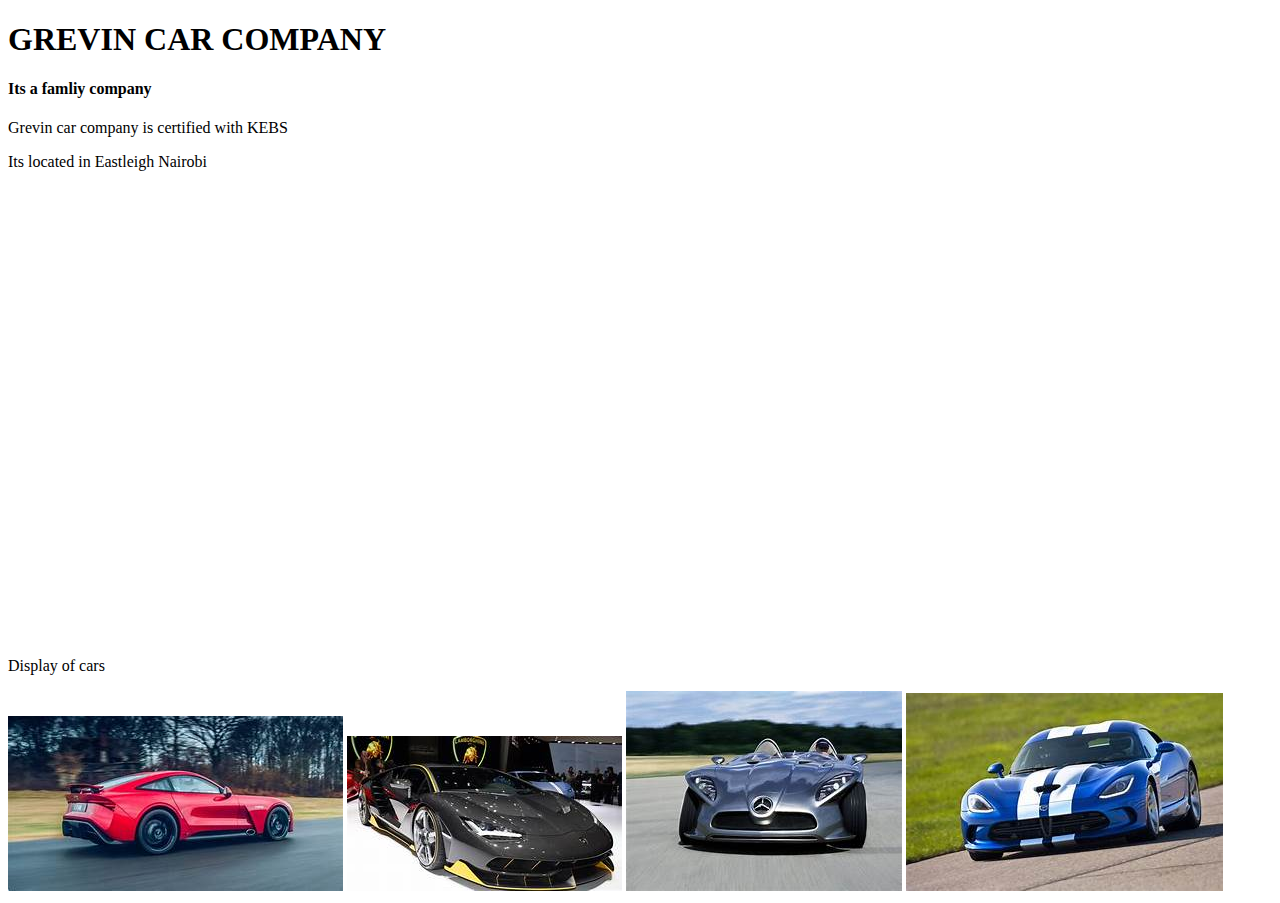
<file: index.html>
<!doctype html>
<html lang="en">
<head>
    <meta charset="UTF-8">
    <meta name="viewport"
          content="width=device-width, user-scalable=no, initial-scale=1.0, maximum-scale=1.0, minimum-scale=1.0">
    <meta http-equiv="X-UA-Compatible" content="ie=edge">
    <title>index.html</title>
</head>
<body>
<h1>GREVIN CAR COMPANY</h1>
<h4>Its a famliy company</h4>
<p>Grevin car company is certified with KEBS </p>
 <p> Its located in Eastleigh Nairobi </P>
<iframe src="https://www.google.com/maps/embed?pb=!1m18!1m12!1m3!1d63821.33803924941!2d36.8218537299677!3d-1.272976550703447!2m3!1f0!2f0!3f0!3m2!1i1024!2i768!4f13.1!3m3!1m2!1s0x182f16b02d007251%3A0xb8beb2dbf14a0af4!2sEastleigh%2C%20Nairobi!5e0!3m2!1sen!2ske!4v1651822093096!5m2!1sen!2ske" width="600" height="450" style="border:0;" allowfullscreen="" loading="lazy" referrerpolicy="no-referrer-when-downgrade"></iframe>
<p>Display of cars</p>
<img src="images/car.jpeg" alt="">
<img src="images/car2" alt="">
<img src="images/car4" alt="">
<img src="images/car3" alt="">
</body>
</html>
</file>
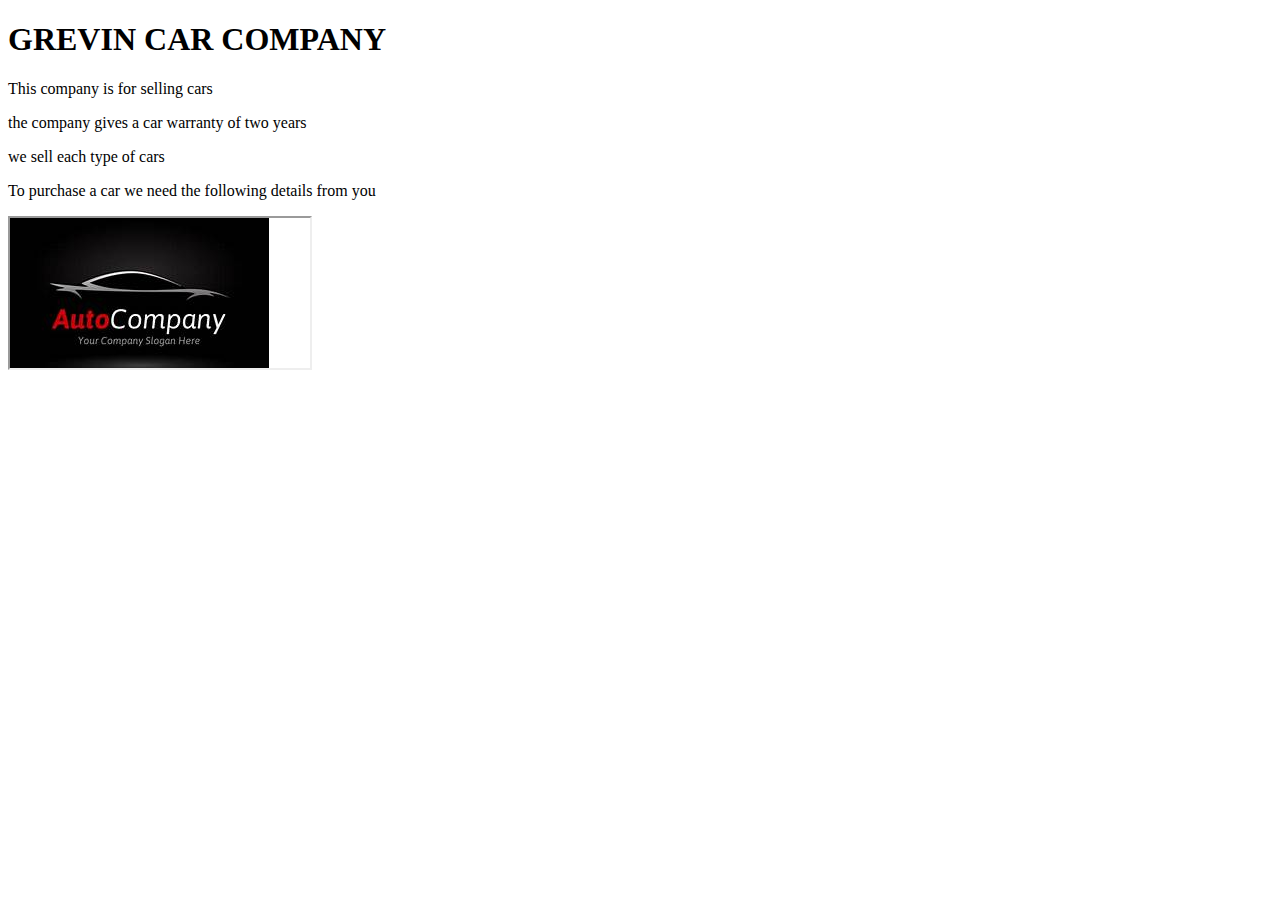
<file: About us html..html>
<!DOCTYPE html>
<html lang="en">
<head>
    <meta charset="UTF-8">
    <title>About us</title>
</head>
<body>
<h1>GREVIN CAR COMPANY</h1>
<P>This company is for selling cars</P>
<p>the company gives a car warranty of two years</p>
<p>we sell each type of cars</p>
<p>To purchase a car we need the following details from you </p>
<iframe src="images/th.jpeg" frameborder="900"></iframe>

</body>
</html>
</file>
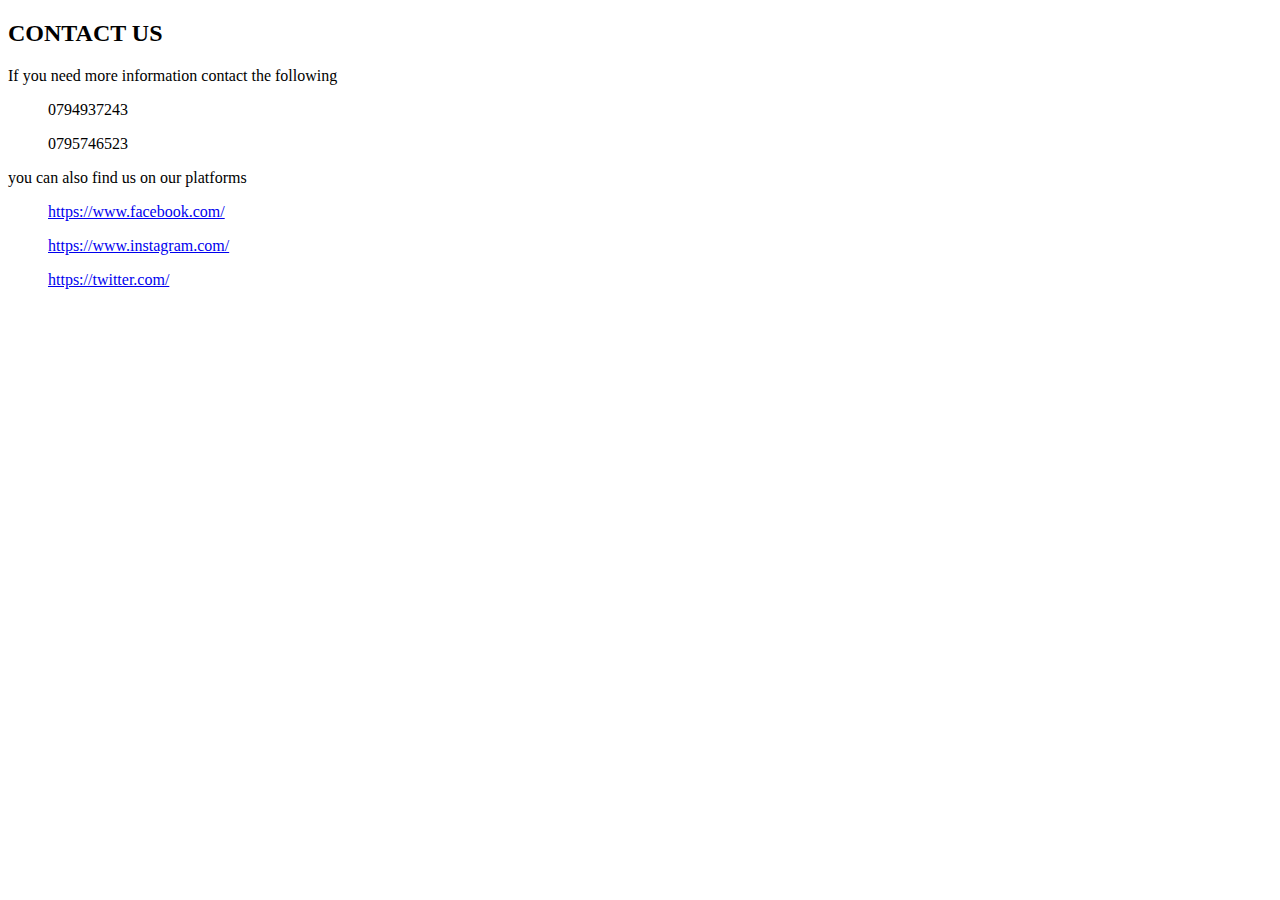
<file: contact us.html>
<!DOCTYPE html>
<html lang="en">
<head>
    <meta charset="UTF-8">
    <title>CONTACT US</title>
</head>
<body>
<h2>CONTACT US</h2>
<P>If you need more information contact the following</P>
<list>
    <ol>0794937243</ol>
    <ol>0795746523</ol>
    <p>you can also find us on our platforms</p>
    <ol><a href="https://www.facebook.com/">https://www.facebook.com/</a></ol>
     <ol><a href="https://www.instagram.com/">https://www.instagram.com/</a></ol>
    <ol><a href="https://twitter.com/">https://twitter.com/</a></ol>

</list>
</body>
</html>
</file>
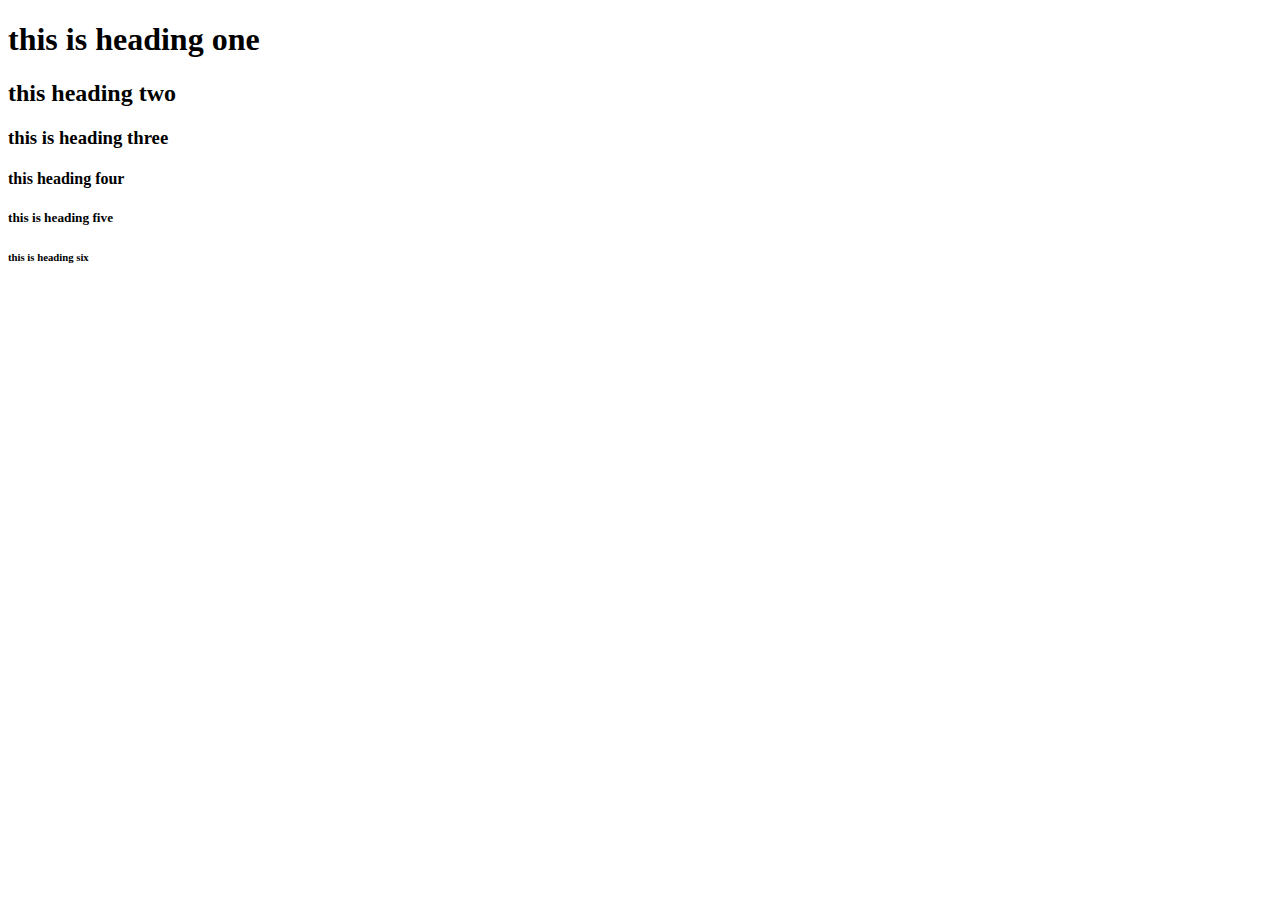
<file: heading.html>
<!doctype html>
<html lang="en">
<head>
    <meta charset="UTF-8">
    <meta name="viewport"
          content="width=device-width, user-scalable=no, initial-scale=1.0, maximum-scale=1.0, minimum-scale=1.0">
    <meta http-equiv="X-UA-Compatible" content="ie=edge">
    <title>Heading</title>
</head>
<body>
<h1>this is heading one</h1>
<h2>this heading two</h2>
<h3>this is heading three</h3>
<h4>this heading four</h4>
<h5>this is heading five</h5>
<h6>this is heading six</h6>


</body>
</html>
</file>
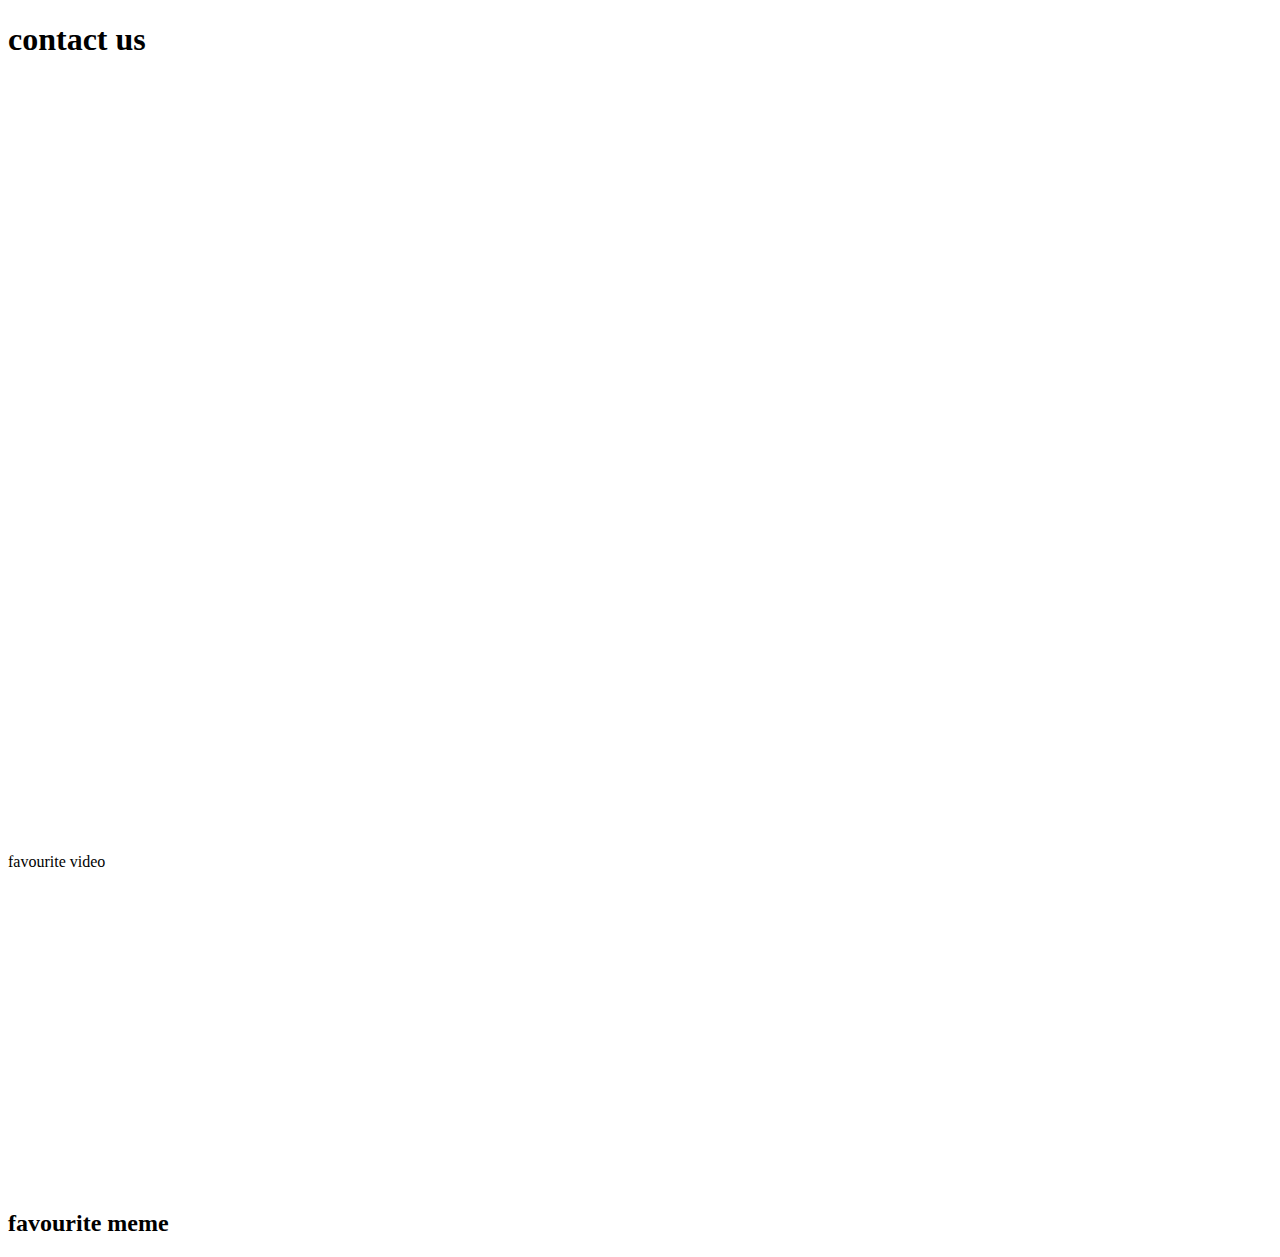
<file: iframe.html>
<!doctype html>
<html lang="en">
<head>
    <meta charset="UTF-8">
    <meta name="viewport"
          content="width=device-width, user-scalable=no, initial-scale=1.0, maximum-scale=1.0, minimum-scale=1.0">
    <meta http-equiv="X-UA-Compatible" content="ie=edge">
    <title>iframe</title>
</head>
<body>
<h1>contact us</h1>
<iframe src="https://www.google.com/maps/embed?pb=!1m18!1m12!1m3!1d1994.4106194639412!2d36.84908929575783!3d-1.2809595790628256!2m3!1f0!2f0!3f0!3m2!1i1024!2i768!4f13.1!3m3!1m2!1s0x182f113b41ba300d%3A0x48b2358ab25673c2!2sArizona%20College!5e0!3m2!1sen!2ske!4v1650958642086!5m2!1sen!2ske" width="600" height="450" style="border:0;" allowfullscreen="" loading="lazy" referrerpolicy="no-referrer-when-downgrade"></iframe>
<iframe width="100%" height="315" src="https://www.youtube.com/embed/IzTyRVnBXXM" title="YouTube video player" frameborder="0" allow="accelerometer; autoplay; clipboard-write; encrypted-media; gyroscope; picture-in-picture" allowfullscreen></iframe
<h2>favourite video</h2>
<iframe width="100%" height="315" src="https://www.youtube.com/embed/oXUL1S96xW4" title="YouTube video player" frameborder="0" allow="accelerometer; autoplay; clipboard-write; encrypted-media; gyroscope; picture-in-picture" allowfullscreen></iframe>
<h2>favourite meme</h2>
<body>
</html>
</file>
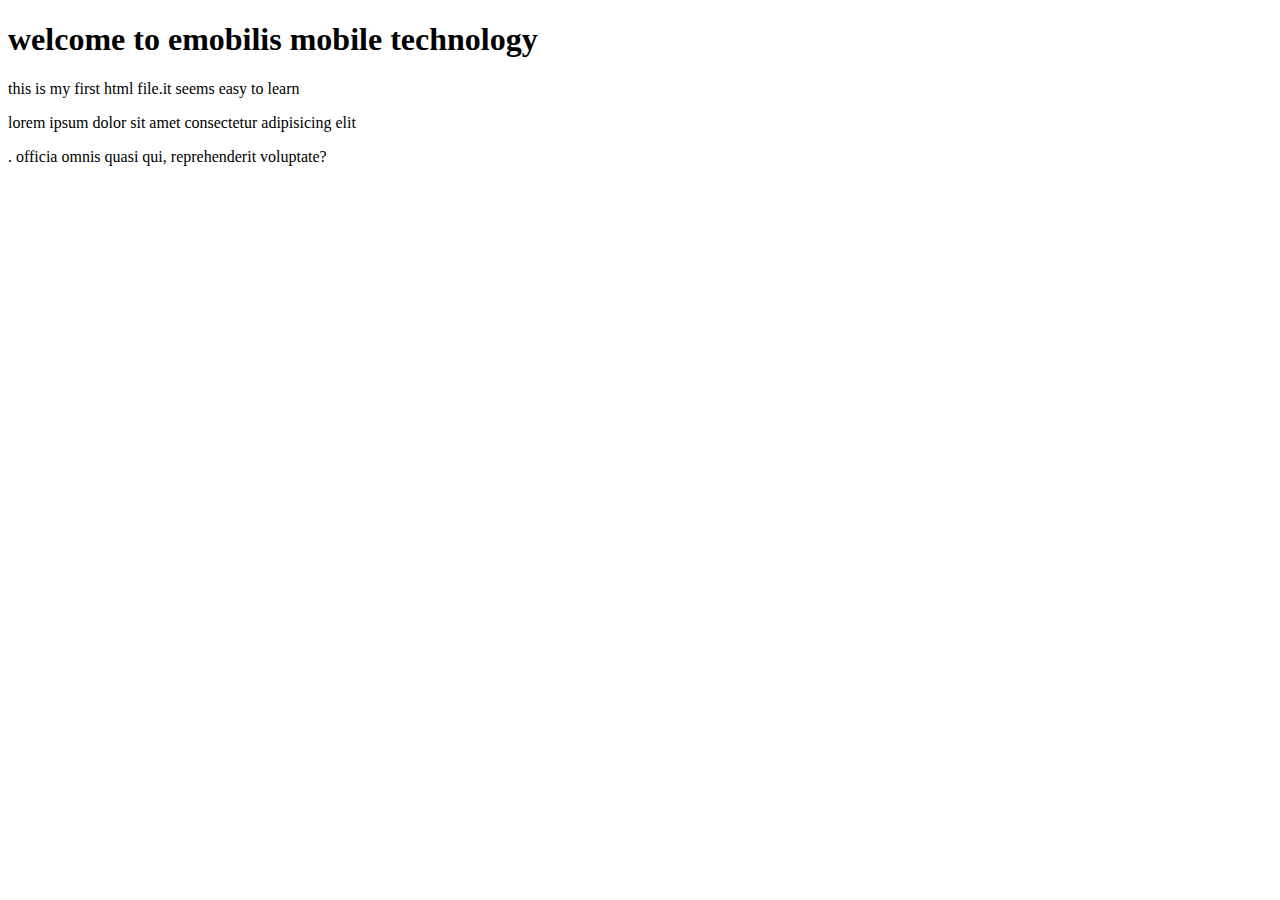
<file: introduction.html>
<!doctype html>
<html lang="en">
<head>
    <meta charset="UTF-8">
    <meta name="viewport"
          content="width=device-width, user-scalable=no, initial-scale=1.0, maximum-scale=1.0, minimum-scale=1.0">
    <meta http-equiv="X-UA-Compatible" content="ie=edge">
    <title>introduction</title>
</head>
<body>



<h1>welcome to emobilis mobile technology</h1>
<p>this is my first html file.it seems easy to learn</p>
<p>lorem ipsum dolor sit amet consectetur adipisicing elit</p>.
    officia omnis quasi qui, reprehenderit voluptate?</p>

</body>
</html>
</file>
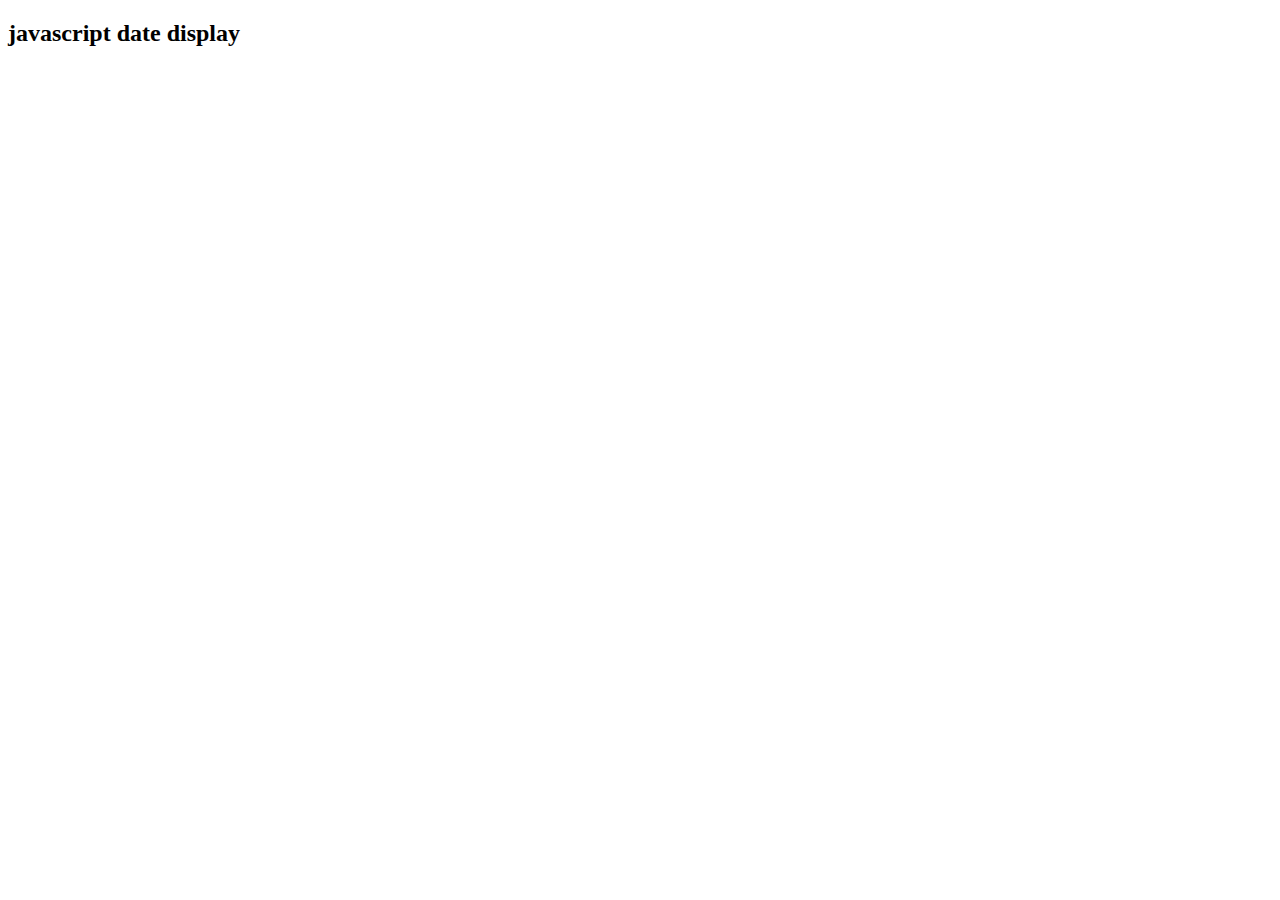
<file: javascript file.html>
<!doctype html>
<html lang="en">
<head>
    <meta charset="UTF-8">
    <meta name="viewport"
          content="width=device-width, user-scalable=no, initial-scale=1.0, maximum-scale=1.0, minimum-scale=1.0">
    <meta http-equiv="X-UA-Compatible" content="ie=edge">
    <title>javascript</title>
</head>
<body>
<h2>javascript date display</h2>
<button type="button"
ONCLICK="

</body>
</html>
</file>
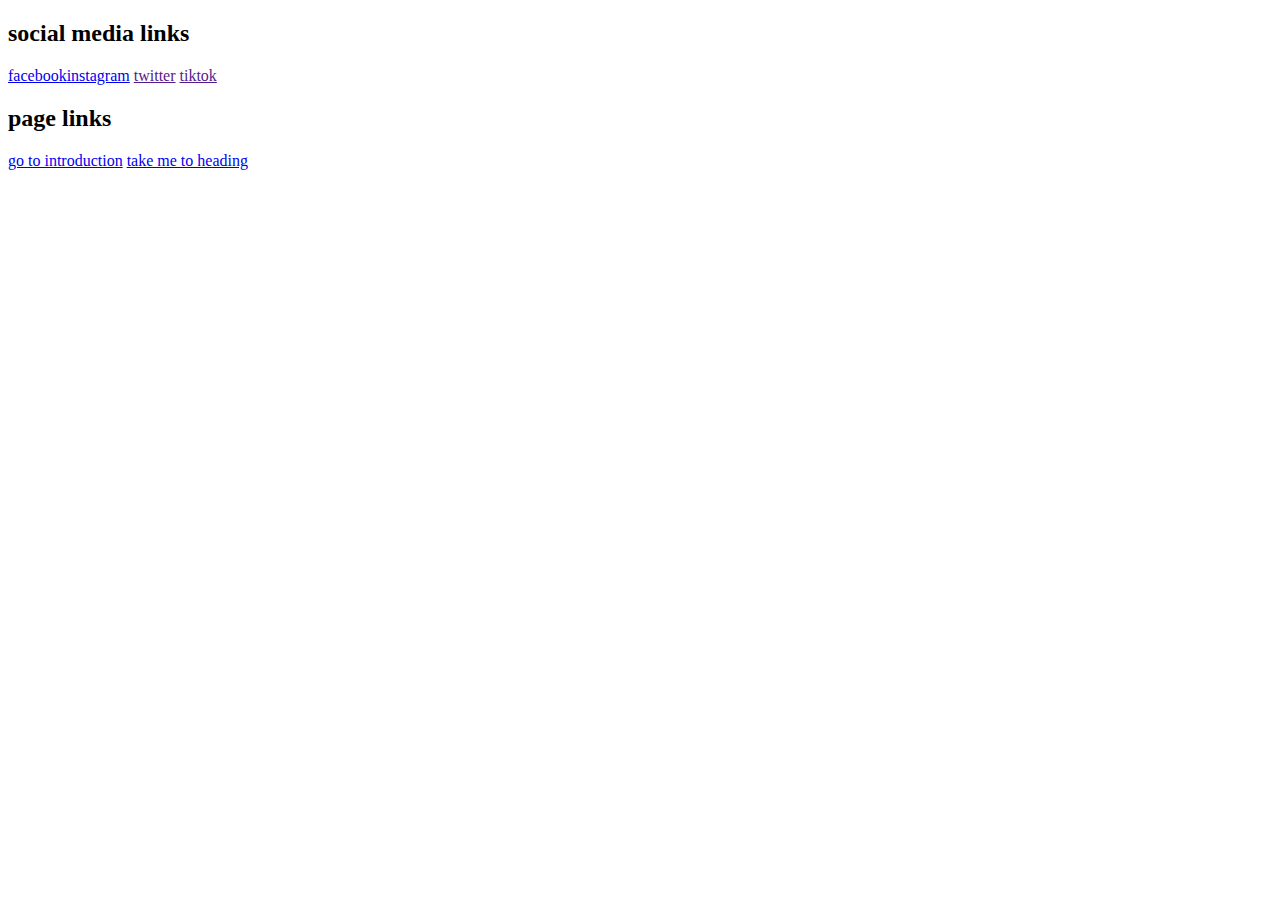
<file: links.html>
<!doctype html>
<html lang="en">
<head>
    <meta charset="UTF-8">
    <meta name="viewport"
          content="width=device-width, user-scalable=no, initial-scale=1.0, maximum-scale=1.0, minimum-scale=1.0">
    <meta http-equiv="X-UA-Compatible" content="ie=edge">
    <title>links</title>
</head>
<body>
<h2>social media links</h2>
<a href=https://www.facebook.com/"">facebook</
<a href=https://www. .com/static/images/web/logged_out_wordmark.png/7a252de00b20.png"">instagram</a>
<a href=""https://www.youtube.com/>twitter</a>
<a href=""https://en.wikipedia.org/wiki/File:TikTok_logo.svg>tiktok</a>
<h2>page links</h2>
<a href="introduction.html">go to introduction</a>
<a href="heading.html">take me to heading</a>

</body>
</html>
</file>
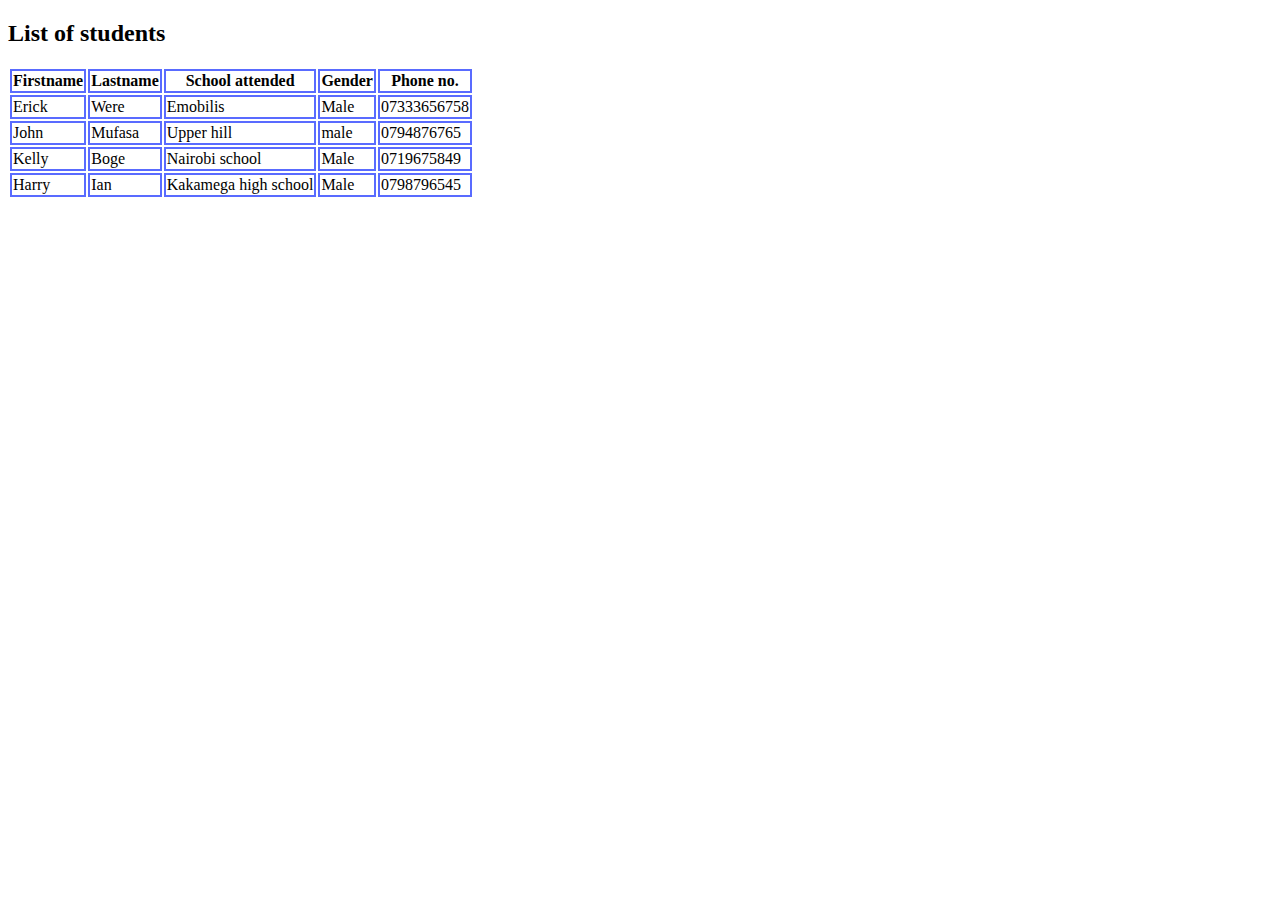
<file: tables.html>
<!doctype html>
<html lang="en">
<head>
  <style>
td,th {
  border: 2px solid #596bff
}

  </style>


    <meta charset="UTF-8">
    <meta name="viewport"
          content="width=device-width, user-scalable=no, initial-scale=1.0, maximum-scale=1.0, minimum-scale=1.0">
    <meta http-equiv="X-UA-Compatible" content="ie=edge">
    <title>Table</title>
</head>
<body>
<h2>List of students</h2>
<table>
   <tr>
   <th>Firstname</th>
      <th>Lastname</th>
 <th>School attended</th>
      <th>Gender</th>
      <th>Phone  no.</th>
   </tr>
  <tr>
  <td>Erick</td>
  <td>Were</td>
  <td>Emobilis</td>
  <td>Male</td>
  <td>07333656758</td>
  </tr>
  <tr>
    <td>John</td>
    <td>Mufasa</td>
  <td>Upper hill</td>
    <td>male</td>
    <td>0794876765</td>
  </tr>
<tr>
 <td>Kelly</td>
  <td>Boge</td>
  <td>Nairobi school</td>
 <td>Male</td>
  <td>0719675849</td>
<tr>
<td>Harry</td>
<td>Ian</td>
<td>Kakamega high school</td>
<td>Male</td>
<td>0798796545</td>
</tr>



</table>
<tr></tr>
</body>
</html>
</file>
